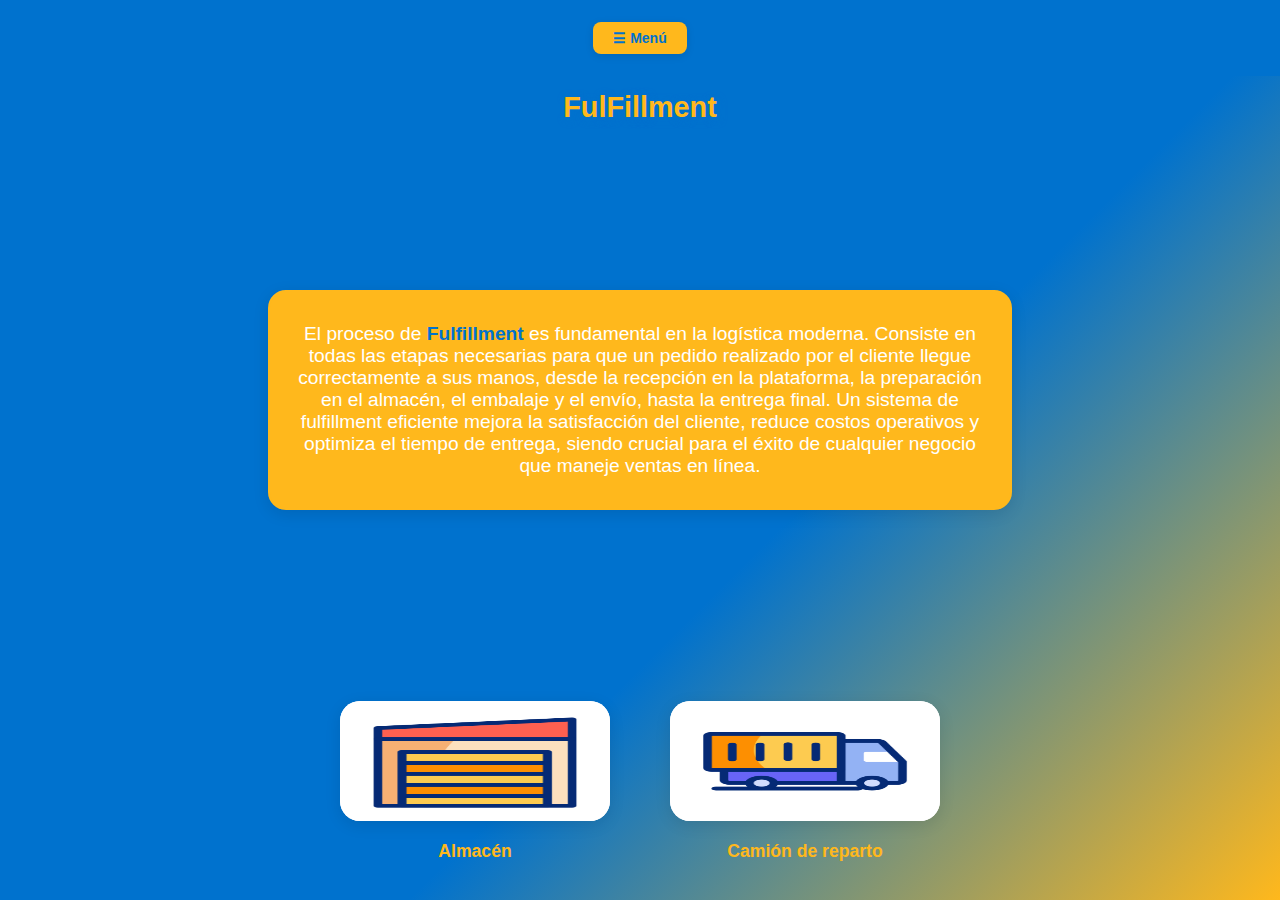
<file: index.html>
<!DOCTYPE html>
<html lang="es">
<head>
  <meta charset="UTF-8">
  <meta name="viewport" content="width=device-width, initial-scale=1.0">
  <meta name="description" content="Simulador interactivo del proceso de Fulfillment - desde el pedido del cliente hasta la entrega final. Aprende sobre logística moderna y gestión de almacenes.">
  <meta name="keywords" content="fulfillment, logística, almacén, pedidos, envío, distribución, e-commerce">
  <meta name="author" content="Simulador Fulfillment">
  <title>Fulfillment</title>
  <link rel="stylesheet" href="estilos.css">
</head>
<body>
  <nav>
  <button class="menu-btn" onclick="toggleMenu()">☰ Menú</button>
  <div id="menu" class="menu-list">
    <a href="index.html">Inicio</a>
    <a href="recibo.html">Estación Recibo</a>
    <a href="qa.html">Estación QA y Asignación</a>
    <a href="surtido.html">Estación Surtido</a>
    <a href="buffer.html">Estación Buffer y Embarque</a>
    <a href="envio.html">Estación Segregación y Envío</a>
  </div>
</nav>

<div class="main-content">
  <h1>FulFillment</h1>

<div class="intro-box">
  <p>
    El proceso de <strong>Fulfillment</strong> es fundamental en la logística moderna. Consiste en todas las etapas necesarias para que un pedido realizado por el cliente llegue correctamente a sus manos, desde la recepción en la plataforma, la preparación en el almacén, el embalaje y el envío, hasta la entrega final. Un sistema de fulfillment eficiente mejora la satisfacción del cliente, reduce costos operativos y optimiza el tiempo de entrega, siendo crucial para el éxito de cualquier negocio que maneje ventas en línea.
  </p>
</div>

  <div class="imagenes-fila">
    <div class="imagen-item">
  <!-- Imagen principal de almacén -->
  <img src="img/deposito.gif" alt="Almacén" style="width:300px; margin:20px auto; display:block;" loading="lazy">
    <p>Almacén</p>
</div>
    <div class="imagen-item">

    <!-- Animación de camión (GIF libre) -->
  <img src="img/camion-de-reparto.gif" alt="Camión en movimiento" style="width:300px; margin:20px auto; display:block;" loading="lazy">
    <p>Camión de reparto</p>
  </div>
</div>  
</div>

<script src="js/menu.js"></script>
 
</body>
</html>
</file>
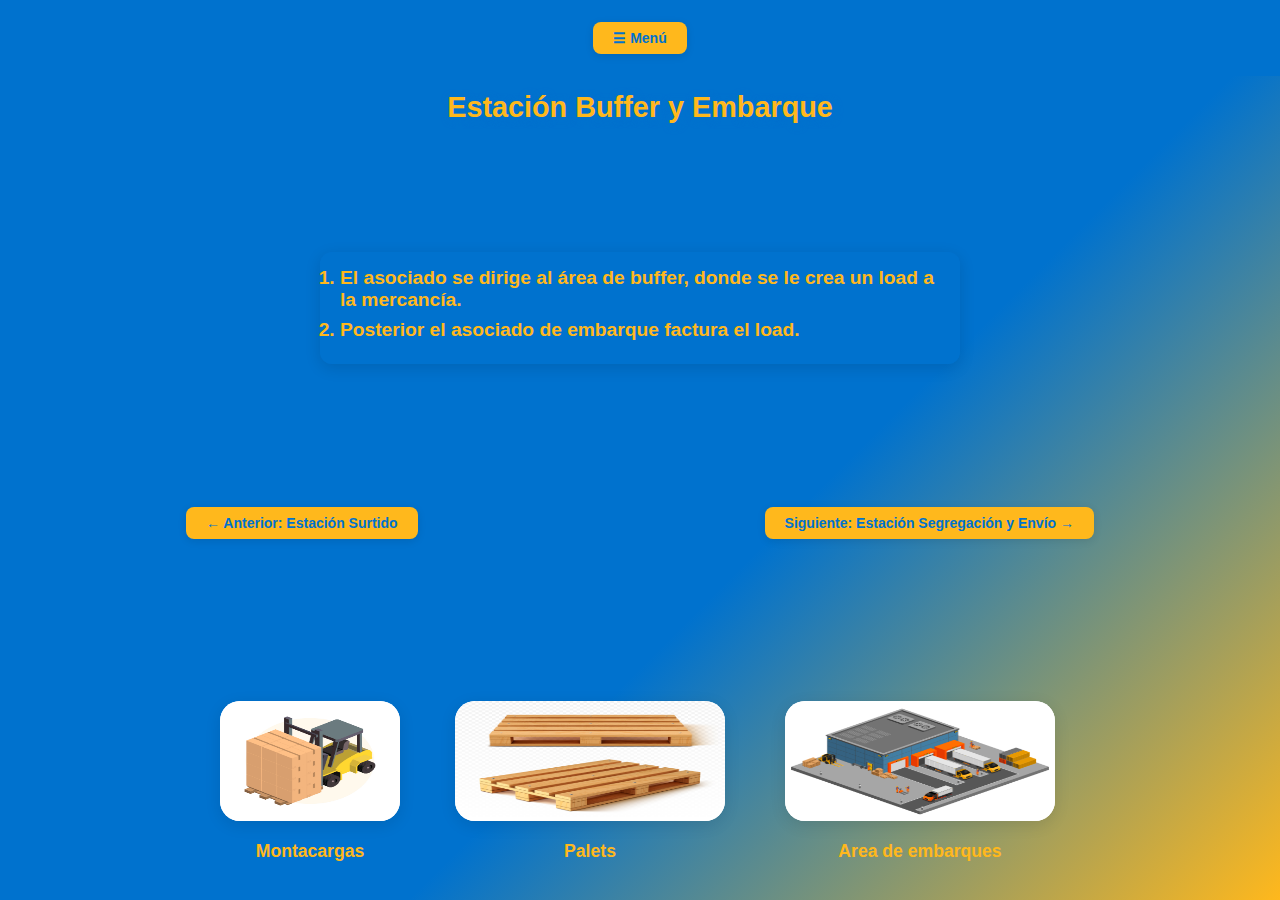
<file: buffer.html>
<!DOCTYPE html>
<html lang="es">
<head>
  <meta charset="UTF-8">
  <meta name="viewport" content="width=device-width, initial-scale=1.0">
  <meta name="description" content="Estación Buffer y Embarque - Gestión de carga y facturación de mercancía en el proceso de fulfillment.">
  <meta name="keywords" content="buffer, embarque, carga, facturación, montacargas, palets">
  <title>Estación Buffer y Embarque - Simulador Fulfillment</title>
  <link rel="stylesheet" href="estilos.css">
</head>
<body>
  <nav>
  <button class="menu-btn" onclick="toggleMenu()">☰ Menú</button>
  <div id="menu" class="menu-list">
    <a href="index.html">Inicio</a>
    <a href="recibo.html">Estación Recibo</a>
    <a href="qa.html">Estación QA y Asignación</a>
    <a href="surtido.html">Estación Surtido</a>
    <a href="buffer.html">Estación Buffer y Embarque</a>
    <a href="envio.html">Estación Segregación y Envío</a>
  </div>
</nav>

<div class="main-content">
  <h1>Estación Buffer y Embarque</h1>
  <ol>
    <li>El asociado se dirige al área de buffer, donde se le crea un load a la mercancía.</li>
    <li>Posterior el asociado de embarque factura el load.</li>
  </ol>
  <div style="display: flex; gap: 15px; justify-content: center; margin: 10px 0;">
    <button onclick="location.href='surtido.html'">← Anterior: Estación Surtido</button>
    <button onclick="location.href='envio.html'">Siguiente: Estación Segregación y Envío →</button>
  </div>

<div class="imagenes-fila">
    <div class="imagen-item">  
  <img src="img/monta.jpg" alt="Buffer" style="width:200px; margin:20px auto; display:block;" loading="lazy">
  <p>Montacargas</p>
  </div>


    <div class="imagen-item">
    <img src="img/palets.jpg" alt="Buffer" style="width:300px; margin:20px auto; display:block;" loading="lazy">
    <p>Palets</p>
    </div>

    <div class="imagen-item">
  <img src="img/embarques.jpg" alt="Montacargas animado" style="width:300px; margin:20px auto; display:block;" loading="lazy">
    <p>Area de embarques</p>
    </div>
</div>
</div>

<script src="js/menu.js"></script>

</body>
</html>
</file>
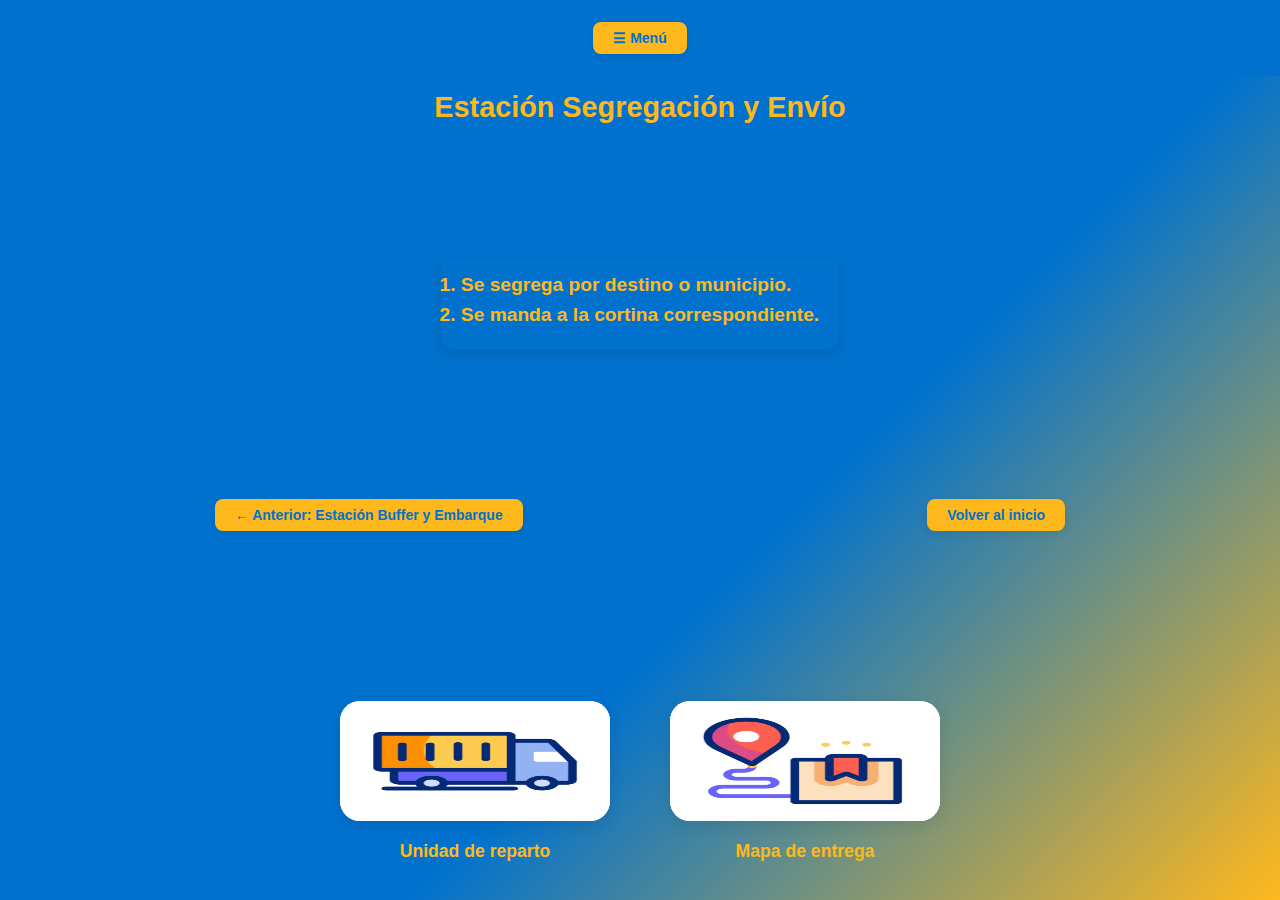
<file: envio.html>
<!DOCTYPE html>
<html lang="es">
<head>
  <meta charset="UTF-8">
  <meta name="viewport" content="width=device-width, initial-scale=1.0">
  <meta name="description" content="Estación de Segregación y Envío - Clasificación por destino y envío final de pedidos en el proceso de fulfillment.">
  <meta name="keywords" content="segregación, envío, destino, reparto, entrega final">
  <title>Estación Segregación y Envío - Simulador Fulfillment</title>
  <link rel="stylesheet" href="estilos.css">
</head>
<body>
  
<nav>
  <button class="menu-btn" onclick="toggleMenu()">☰ Menú</button>
  <div id="menu" class="menu-list">
    <a href="index.html">Inicio</a>
    <a href="recibo.html">Estación Recibo</a>
    <a href="qa.html">Estación QA y Asignación</a>
    <a href="surtido.html">Estación Surtido</a>
    <a href="buffer.html">Estación Buffer y Embarque</a>
    <a href="envio.html">Estación Segregación y Envío</a>
  </div>
</nav>

<div class="main-content">
  <h1>Estación Segregación y Envío</h1>
  <ol>
    <li>Se segrega por destino o municipio.</li>
    <li>Se manda a la cortina correspondiente.</li>
  </ol>
  <div style="display: flex; gap: 15px; justify-content: center; margin: 10px 0;">
    <button onclick="location.href='buffer.html'">← Anterior: Estación Buffer y Embarque</button>
    <button onclick="location.href='index.html'">Volver al inicio</button>
  </div>

  <div class="imagenes-fila">
    <div class="imagen-item">
<img src="img/camion-de-reparto (1).gif" alt="Envío" style="width:300px; margin:20px auto; display:block;" loading="lazy">
<p>Unidad de reparto</p>
</div>

<div class="imagen-item">
<img src="img/seguimiento-de-entrega.gif" alt="Camión saliendo animado" style="width:300px; margin:20px auto; display:block;" loading="lazy">
<p>Mapa de entrega</p>
</div>
</div>
</div>

<script src="js/menu.js"></script>

</body>
</html>
</file>
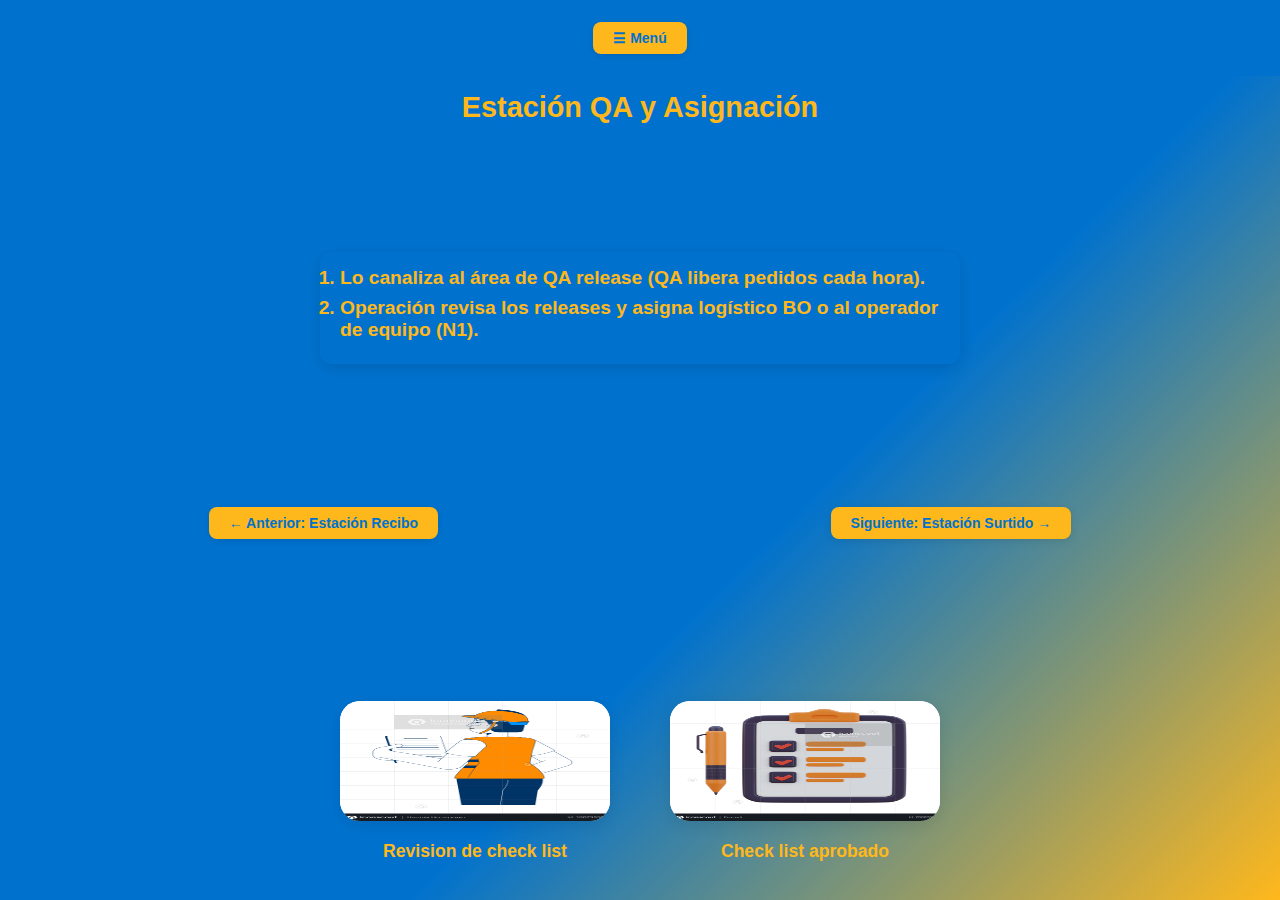
<file: qa.html>
<!DOCTYPE html>
<html lang="es">
<head>
  <meta charset="UTF-8">
  <meta name="viewport" content="width=device-width, initial-scale=1.0">
  <meta name="description" content="Estación QA y Asignación - Control de calidad y asignación de pedidos en el proceso de fulfillment.">
  <meta name="keywords" content="QA, control calidad, asignación, pedidos, logística">
  <title>Estación QA y Asignación - Simulador Fulfillment</title>
  <link rel="stylesheet" href="estilos.css">
</head>
<body>

<nav>
  <button class="menu-btn" onclick="toggleMenu()">☰ Menú</button>
  <div id="menu" class="menu-list">
    <a href="index.html">Inicio</a>
    <a href="recibo.html">Estación Recibo</a>
    <a href="qa.html">Estación QA y Asignación</a>
    <a href="surtido.html">Estación Surtido</a>
    <a href="buffer.html">Estación Buffer y Embarque</a>
    <a href="envio.html">Estación Segregación y Envío</a>
  </div>
</nav>

<div class="main-content">
  <h1>Estación QA y Asignación</h1>
  <ol>
    <li>Lo canaliza al área de QA release (QA libera pedidos cada hora).</li>
    <li>Operación revisa los releases y asigna logístico BO o al operador de equipo (N1).</li>
  </ol>
  <div style="display: flex; gap: 15px; justify-content: center; margin: 10px 0;">
    <button onclick="location.href='recibo.html'">← Anterior: Estación Recibo</button>
    <button onclick="location.href='surtido.html'">Siguiente: Estación Surtido →</button>
  </div>

<div class="imagenes-fila">
    <div class="imagen-item">
  <img src="img/Trabajadora.png" alt="Checklist" style="width:300px; margin:20px auto; display:block;" loading="lazy">
  <p>Revision de check list</p>
  </div>

  <div class="imagen-item">
<img src="img/Lista de Verificación.png" alt="Checklist animado" style="width:300px; margin:20px auto; display:block;" loading="lazy">
<p>Check list aprobado</p>
</div>
</div>
</div>

<script src="js/menu.js"></script>

</body>
</html>
</file>
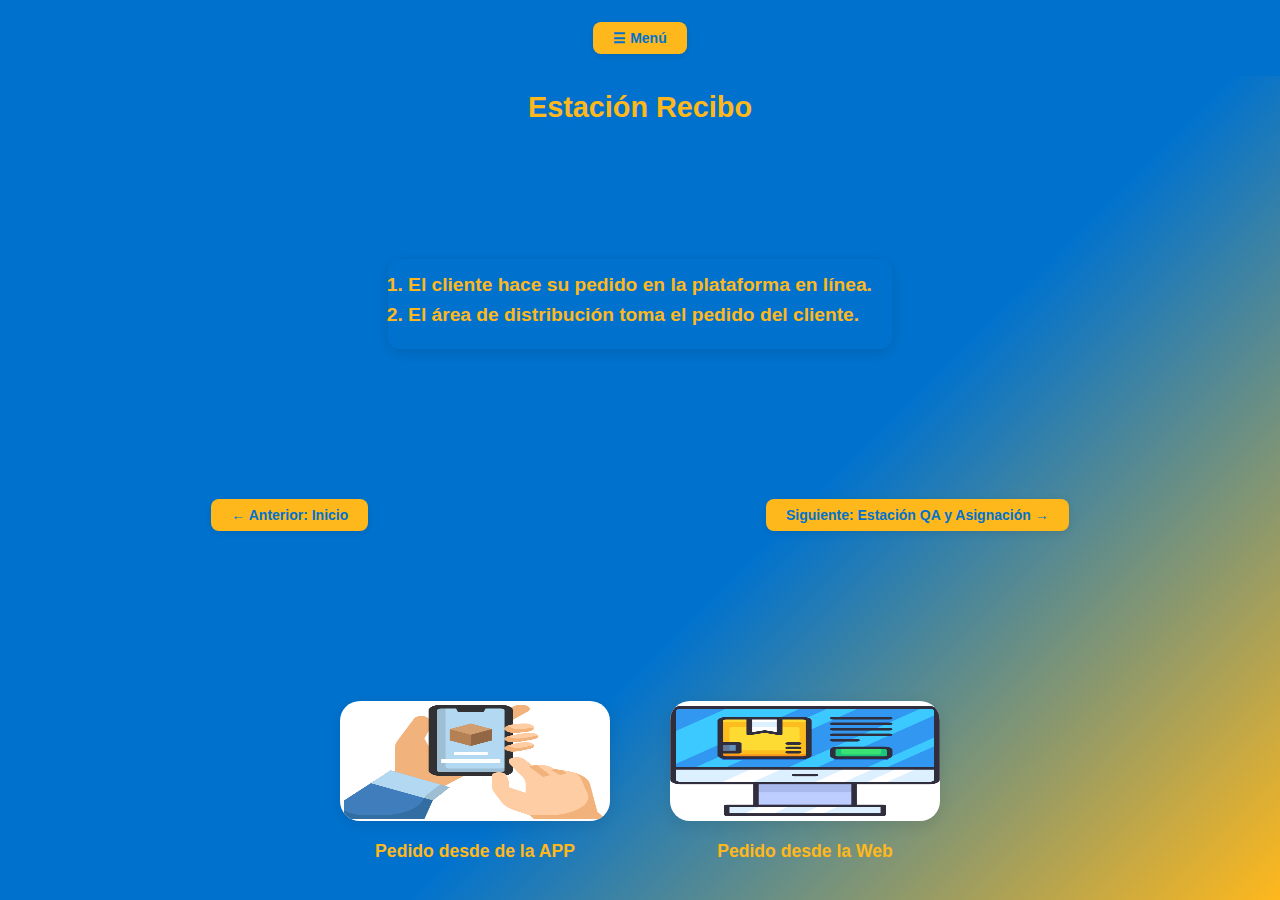
<file: recibo.html>
<!DOCTYPE html>
<html lang="es">
<head>
  <meta charset="UTF-8">
  <meta name="viewport" content="width=device-width, initial-scale=1.0">
  <meta name="description" content="Estación de Recibo - Primera etapa del proceso de fulfillment donde el cliente realiza su pedido en línea.">
  <meta name="keywords" content="recibo, pedidos, e-commerce, cliente, plataforma online">
  <title>Estación Recibo - Simulador Fulfillment</title>
  <link rel="stylesheet" href="estilos.css">
</head>
<body>
<nav>
  
  <button class="menu-btn" onclick="toggleMenu()">☰ Menú</button>
  <div id="menu" class="menu-list">
    <a href="index.html">Inicio</a>
    <a href="recibo.html">Estación Recibo</a>
    <a href="qa.html">Estación QA y Asignación</a>
    <a href="surtido.html">Estación Surtido</a>
    <a href="buffer.html">Estación Buffer y Embarque</a>
    <a href="envio.html">Estación Segregación y Envío</a>
  </div>
</nav>

<div class="main-content">
  <h1>Estación Recibo</h1>
  <ol>
    <li>El cliente hace su pedido en la plataforma en línea.</li>
    <li>El área de distribución toma el pedido del cliente.</li>
  </ol>
  <div style="display: flex; gap: 15px; justify-content: center; margin: 10px 0;">
    <button onclick="location.href='index.html'">← Anterior: Inicio</button>
    <button onclick="location.href='qa.html'">Siguiente: Estación QA y Asignación →</button>
  </div>


  <div class="imagenes-fila">
    <div class="imagen-item">
  <img src="img/pedido-en-linea.png" alt="Cliente haciendo pedido" style="width:300px; margin:20px auto; display:block;" loading="lazy">
  <p>Pedido desde de la APP</p>
  </div>

  <div class="imagen-item">
<img src="img/computadora.png" alt="Carrito animado" style="width:300px; margin:20px auto; display:block;" loading="lazy">
<p>Pedido desde la Web</p>
</div>
</div>
</div>

<script src="js/menu.js"></script>

</body>
</html>
</file>
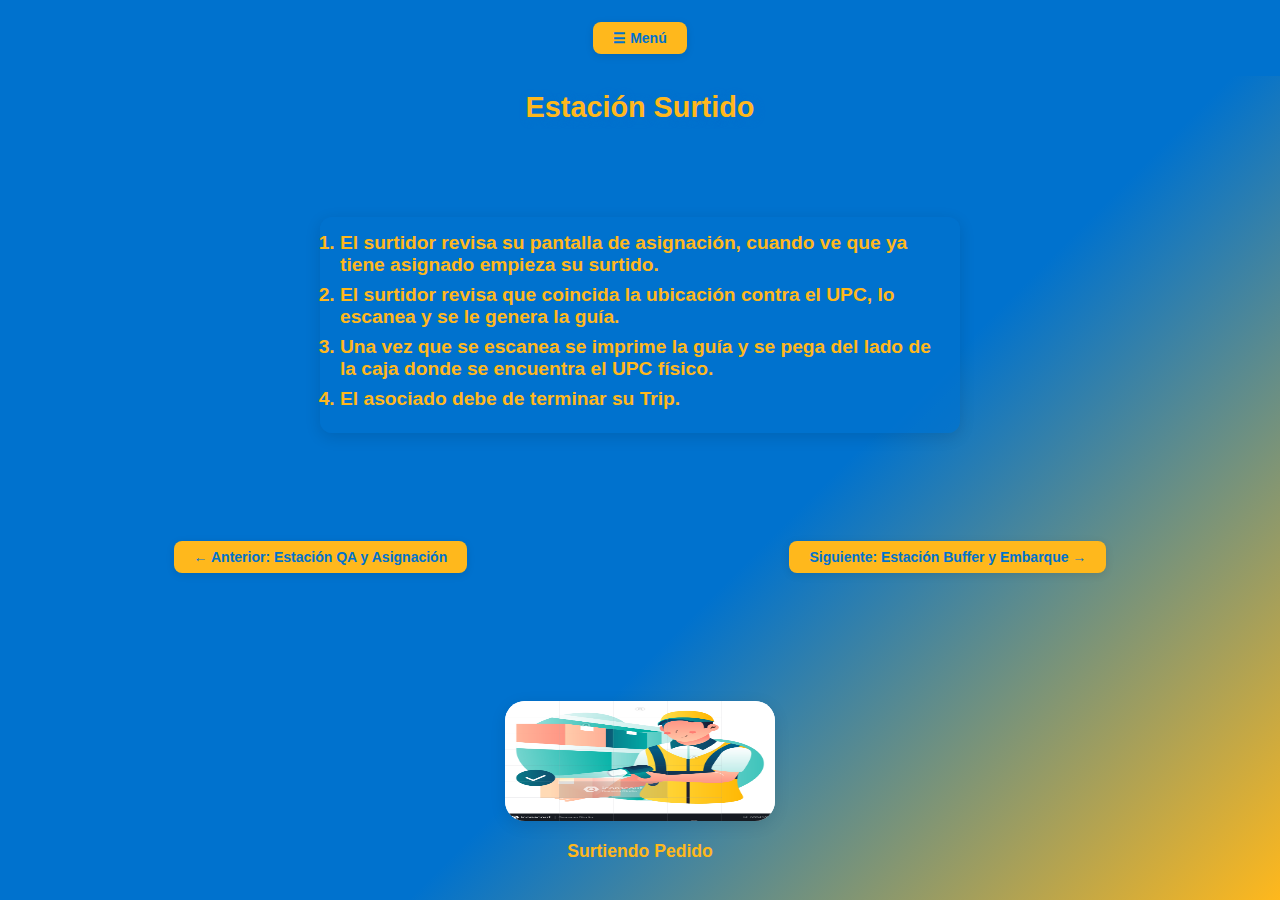
<file: surtido.html>
<!DOCTYPE html>
<html lang="es">
<head>
  <meta charset="UTF-8">
  <meta name="viewport" content="width=device-width, initial-scale=1.0">
  <meta name="description" content="Estación de Surtido - Proceso de preparación y empaque de pedidos con escaneo de códigos UPC.">
  <meta name="keywords" content="surtido, empaque, UPC, escáner, preparación pedidos">
  <title>Estación Surtido - Simulador Fulfillment</title>
  <link rel="stylesheet" href="estilos.css">
</head>
<body>

<nav>
  <button class="menu-btn" onclick="toggleMenu()">☰ Menú</button>
  <div id="menu" class="menu-list">
    <a href="index.html">Inicio</a>
    <a href="recibo.html">Estación Recibo</a>
    <a href="qa.html">Estación QA y Asignación</a>
    <a href="surtido.html">Estación Surtido</a>
    <a href="buffer.html">Estación Buffer y Embarque</a>
    <a href="envio.html">Estación Segregación y Envío</a>
  </div>
</nav>

<div class="main-content">
  <h1>Estación Surtido</h1>
  <ol>
    <li>El surtidor revisa su pantalla de asignación, cuando ve que ya tiene asignado empieza su surtido.</li>
    <li>El surtidor revisa que coincida la ubicación contra el UPC, lo escanea y se le genera la guía.</li>
    <li>Una vez que se escanea se imprime la guía y se pega del lado de la caja donde se encuentra el UPC físico.</li>
    <li>El asociado debe de terminar su Trip.</li>
  </ol>
  <div style="display: flex; gap: 15px; justify-content: center; margin: 10px 0;">
    <button onclick="location.href='qa.html'">← Anterior: Estación QA y Asignación</button>
    <button onclick="location.href='buffer.html'">Siguiente: Estación Buffer y Embarque →</button>
  </div>

  <div class="imagenes-fila">
    <div class="imagen-item">
  <img src="img/scanner.png" alt="Surtidor" style="width:300px; margin:20px auto; display:block;" loading="lazy">
  <p>Surtiendo Pedido</p>
</div>
</div>

<script src="js/menu.js"></script>

</body>
</html>
</file>
<file: estilos.css>
body {
  font-family: Arial, sans-serif;
  background: linear-gradient(135deg, #0072ce 60%, #ffb81c 100%);
  margin: 0;
  height: 100vh;
  overflow-y: auto;
  color: #fff;
  display: flex;
  flex-direction: column;
}

.main-content {
  flex: 1;
  display: flex;
  flex-direction: column;
  justify-content: space-between;
  overflow-y: auto;
  padding: 10px 20px;
  max-height: calc(100vh - 60px);
}

nav {
  background-color: #0072ce;
  padding: 12px 20px;
  display: flex;
  gap: 20px;
  justify-content: flex-end;
}

nav a {
  color: #ffb81c;
  text-decoration: none;
  font-weight: bold;
  padding: 8px 18px;
  border-radius: 6px;
  transition: background 0.2s, color 0.2s;
  font-size: 16px;
}

nav a:hover {
  background-color: #ffb81c;
  color: #0072ce;
}

h1 {
  color: #ffb81c;
  margin: 5px 0;
  text-align: center;
  font-size: 1.8em;
  text-shadow: 2px 2px 8px #0072ce;
}

p, ol {
  color: #fff;
  text-align: center;
  font-size: 1.2em;
}

ol {
  background: rgba(0, 114, 206, 0.7);
  padding: 15px 20px;
  border-radius: 12px;
  max-width: 600px;
  margin: 10px auto;
  box-shadow: 0 4px 16px rgba(0,0,0,0.12);
}

ol li {
  margin-bottom: 8px;
  text-align: left;
  color: #ffb81c;
  font-weight: bold;
  font-size: 1em;
}

button {
  display: block;
  margin: 10px auto;
  padding: 8px 20px;
  background-color: #ffb81c;
  color: #0072ce;
  border: none;
  border-radius: 8px;
  font-size: 14px;
  font-weight: bold;
  cursor: pointer;
  box-shadow: 0 2px 8px rgba(0,0,0,0.10);
  transition: background 0.2s, color 0.2s;
}

button:hover {
  background-color: #0072ce;
  color: #ffb81c;
}

img {
  display: block;
  margin: 30px auto;
  max-width: 90%;
  border-radius: 16px;
  box-shadow: 0 4px 16px rgba(0,0,0,0.15);
}

.imagenes-fila {
  display: flex;
  justify-content: center;
  align-items: flex-start;
  gap: 30px;
  margin: 10px 0;
}

.imagen-item {
  text-align: center;
}

.imagen-item img {
  width: 120px;
  height: 120px;
  border-radius: 20px;
  background: #fff;
  box-shadow: 0 4px 16px rgba(0,0,0,0.10);
  transition: transform 0.2s, box-shadow 0.2s;
}

.imagen-item img:hover {
  transform: scale(1.08);
  box-shadow: 0 8px 24px rgba(0,0,0,0.18);
}

.imagen-item p {
  margin-top: 12px;
  color: #ffb81c;
  font-weight: bold;
  font-size: 1.1em;
}

.intro-box {
  background: #ffb81c;
  color: #0072ce;
  border-radius: 18px;
  box-shadow: 0 4px 16px rgba(0,0,0,0.10);
  max-width: 700px;
  margin: 10px auto;
  padding: 12px 20px;
  font-size: 1em;
  text-align: center;
  border: 2px solid #ffb81c;
}
.intro-box strong {
  color: #0072ce;
  font-weight: bold;
}

.menu-list {
  display: none;
  flex-direction: column;
  gap: 10px;
  background: #0072ce;
  padding: 16px;
  border-radius: 12px;
  position: absolute;
  top: 56px;
  right: 20px;
  z-index: 100;
  min-width: 200px;
}
nav {
  position: relative;
}

@media (max-width: 700px) {
  .imagenes-fila {
    flex-direction: column;
    gap: 24px;
    align-items: center;
  }
  .imagen-item img {
    width: 90vw;
    height: auto;
    max-width: 300px;
  }
  .intro-box {
    padding: 16px 8px;
    font-size: 1em;
    max-width: 95vw;
  }
  nav {
    flex-direction: column;
    gap: 8px;
  }
  .menu-list {
    right: 10px;
    left: auto;
    transform: none;
    width: auto;
  }
  h1 {
    font-size: 2em;
  }
  button {
    font-size: 1em;
    padding: 10px 18px;
  }
}
</file>
